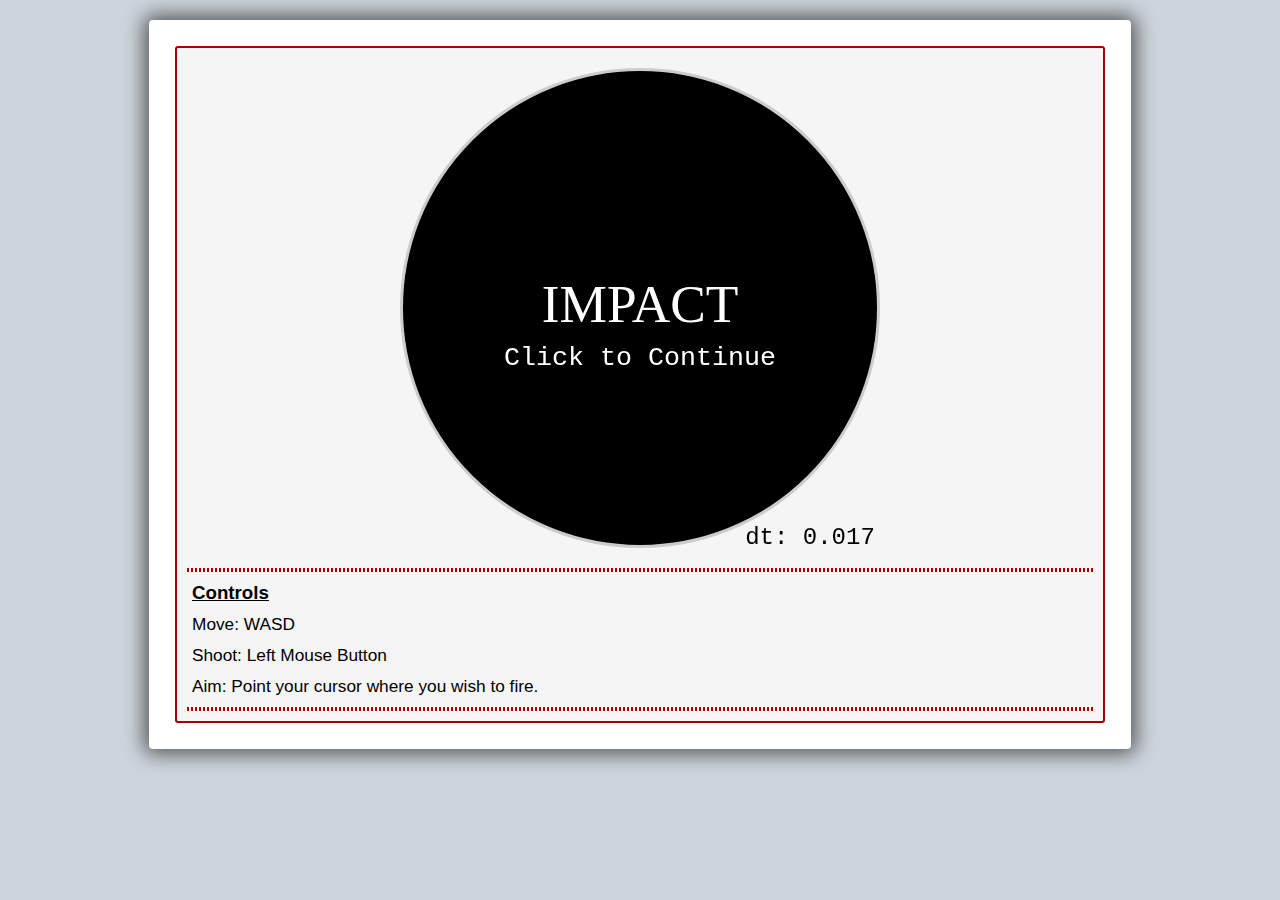
<file: Project/index.html>
<!DOCTYPE html>
<html lang="en">
	<head>
		<meta charset="utf-8" />
		<title>Impact</title>
		<link rel="stylesheet" type="text/css" href="../css/main.css"/>
		<style>
			canvas
			{
				display: block;
				margin-left: auto;
				margin-right: auto;
				margin-top: 20px;
				margin-bottom: 20px;
				background: #F5F5F5;
				image-rendering: crisp-edges;
			}
			
			#audioControls
			{
				display: none;
			}
			
			p
			{
				margin-left: 15px;
			}
			
			h3
			{
				margin-left: 15px;
			}
		</style>
	</head>
	<body>
		<div id="border_super">
			<div id="border">
				<div class="content">
					<canvas>
						Get a real browser!
					</canvas>
					<!-- Classes -->
					<script src='js/class_vect.js'></script>
					<script src='js/class_shape.js'></script>
					<script src='js/class_geometry_mesh.js'></script>
					<script src='js/class_projectile.js'></script>
					<script src='js/class_player.js'></script>
					
					<!-- Tools -->
					<script src='js/utilities.js'></script>
					<script src='js/loader.js'></script>
					<script src='js/keys.js'></script>
					
					<!-- Modules -->
					<script src='js/module_projectiles.js'></script>
					<script src='js/module_levels.js'></script>
					<script src='js/module_sound.js'></script>
					<script src='js/module_main.js'></script>
					<section id="audioControls">
						<audio id="bgAudio" src="media/background.mp3" controls loop></audio>
						<audio id="effectAudio" controls></audio>
						<audio id="pShootAudio" src="media/db1.ogg" controls></audio>
						<audio id="tShootAudio" src="media/tt1.mp3" controls></audio>
					</section>
					<hr>
					<h3><u>Controls</u></h3>
					<p>Move: WASD</p>
					<p>Shoot: Left Mouse Button</p>
					<p>Aim: Point your cursor where you wish to fire.</p>
					<hr>
				</div>
			</div>
		</div>
	</body>
</html>
</file>
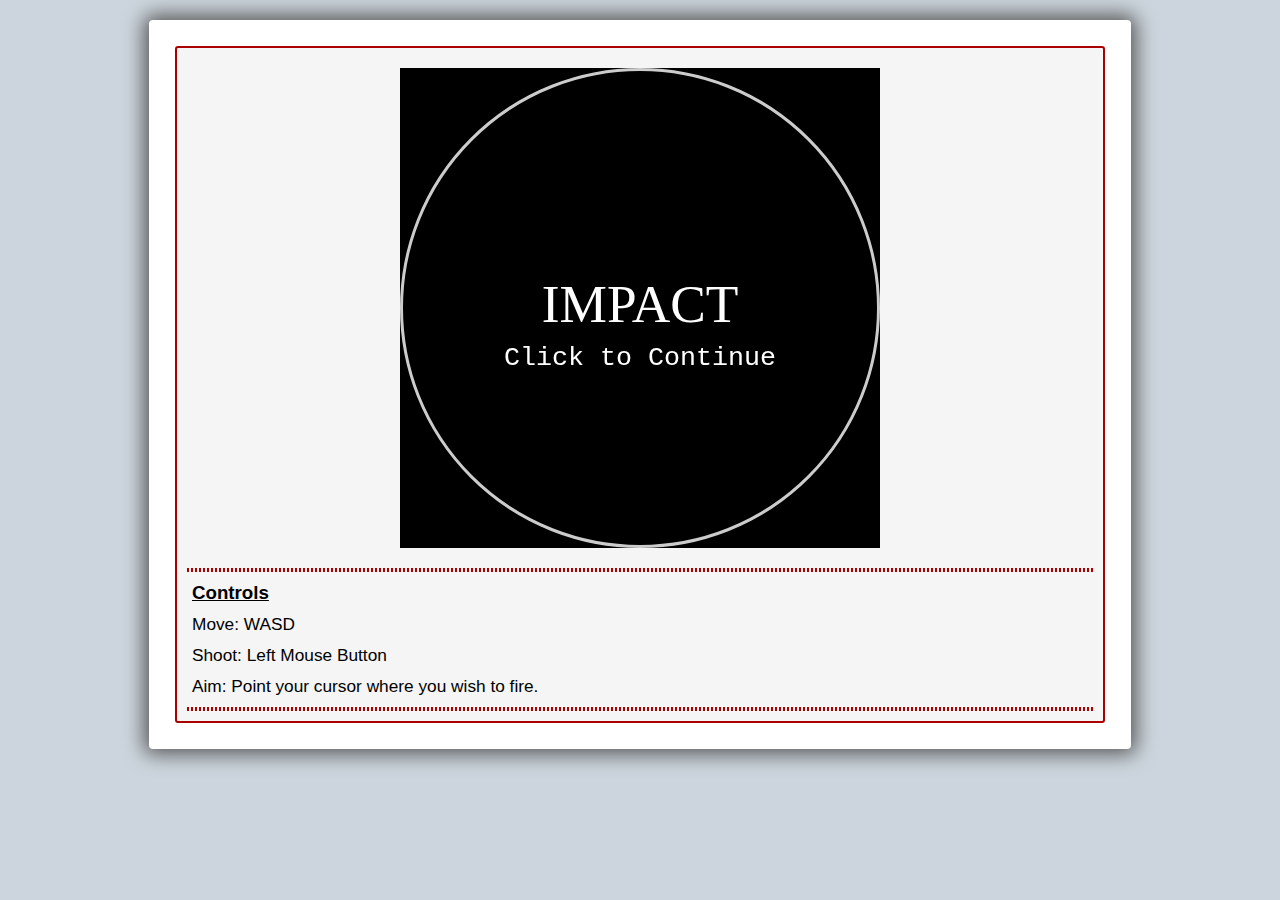
<file: Project/impact.html>
<!DOCTYPE html>
<html lang="en">
	<head>
		<meta charset="utf-8" />
		<title>Impact</title>
		<link rel="stylesheet" type="text/css" href="../css/main.css"/>
		<style>
			canvas
			{
				display: block;
				margin-left: auto;
				margin-right: auto;
				margin-top: 20px;
				margin-bottom: 20px;
				background: black;
			}
			
			#audioControls
			{
				display: none;
			}
			
			p
			{
				margin-left: 15px;
			}
			
			h3
			{
				margin-left: 15px;
			}
		</style>
	</head>
	<body>
		<div id="border_super">
			<div id="border">
				<div class="content">
					<canvas>
						Get a real browser!
					</canvas>
					<!-- Classes -->
					<script src='js/class_vect.js'></script>
					<script src='js/class_shape.js'></script>
					<script src='js/class_geometry_mesh.js'></script>
					<script src='js/class_projectile.js'></script>
					<script src='js/class_player.js'></script>
					
					<!-- Tools -->
					<script src='js/utilities.js'></script>
					<script src='js/loader.js'></script>
					<script src='js/keys.js'></script>
					
					<!-- Modules -->
					<script src='js/module_projectiles.js'></script>
					<script src='js/module_levels.js'></script>
					<script src='js/module_sound.js'></script>
					<script src='js/module_main.js'></script>
					<section id="audioControls">
						<audio id="bgAudio" src="media/background.mp3" controls loop></audio>
						<audio id="effectAudio" controls></audio>
						<audio id="pShootAudio" src="media/db1.ogg" controls></audio>
						<audio id="tShootAudio" src="media/tt1.mp3" controls></audio>
					</section>
					<hr>
					<h3><u>Controls</u></h3>
					<p>Move: WASD</p>
					<p>Shoot: Left Mouse Button</p>
					<p>Aim: Point your cursor where you wish to fire.</p>
					<hr>
				</div>
			</div>
		</div>
	</body>
</html>
</file>
<file: css/main.css>
/* global */
*
{
	font-family: Lato, Verdana, Sans-serif;
	margin: 0;
	padding: 0;
}

/* grey background */
body
{
	background-color: #CCD5DD;
}

/* super border that ensured proper surroundings of border box shadow */
#border_super
{
	padding: 20px;
}

/* White background and box shadow */
#border
{
	padding: 1em;
	max-width: 950px;
	margin: auto;
	background-color: #FFFFFF;
	border-radius: 4px;
	box-shadow: 0px 0px 20px 5px #575757;
}

hr
{
	margin: 10px;
	border: 2px solid #AA0000;
	border-style:dotted;
}

/* More of a title, really. */
header, footer
{
	text-align: center;
}

/* container for columns */
.content
{
    clear: both;
    content: "";
}

.content:after
{
	clear: both;
	content: "";
	display: table;
}

/* header and content share the same style*/
header, footer, .content
{
	margin: 10px;
	max-width: 2000px;
	border: 2px solid #AA0000;
	border-radius: 3px;
	background-color: #F5F5F5;
	
	clear: both;
}

footer
{
	padding: 10px;
}

/* columns */
#left_column
{
	float: left;
	width: 66%;
}

#right_column
{
	float: right;
	width: 33%;
}

.sub_column
{	
	margin: 10px;
	padding: 8px;
	border-radius: 3px;
	background: #DDDDDD;
	background: linear-gradient(#E0E0E0, #DBDBDB);  
	background: -moz-linear-gradient(#E0E0E0, #DBDBDB);  
	background: -webkit-linear-gradient(#E0E0E0, #DBDBDB);  
	background: -o-linear-gradient(#E0E0E0, #DBDBDB);  
}

/* text */
h1
{
	margin: 12px auto 12px auto;
	font-family: 'Fjalla One', verdana, sans-serif;
}

h2
{
	margin: auto;
	margin-bottom: 10px;
	text-align: center;
	padding: 0;
	text-decoration: underline;
	font-family: 'Fjalla One', verdana, sans-serif;
}

img
{
	display: block;
	margin-left: auto;
	margin-right: auto;
}

p, ol
{
	font-size: 1.08em;
	margin-top: 10px;
	margin-bottom: 10px;
	font-family: lato, arial, sans-serif;
}

/* Other Pages */
.nav_list
{
	list-style-type: none;
	margin-left: auto;
	margin-right: auto;
}

.nav_list:after
{
	clear: both;
	content: "";
	display: table;
}

.nav_button
{
	text-align: center;
	width: 220px;
	padding: 4px;
	text-decoration: none;
	border: 2px solid #AAAAAA;
	float: none;
	display: block;
	margin-left: auto;
	margin-right: auto;
	margin-bottom: 10px;
	width: 150px;
}

.other
{
	color: #fff;
	background-color: #000000;
}

.other:hover
{
	background-color: #FFFFFF;
	color: #000000;
}

ol
{
	font-size: 1.5em;
	list-style: inside decimal;
}

ul
{
	margin-left: 10px;
	font-size: .8em;
	list-style: inside;
}

.icon_pic
{
	position: relative;
	bottom: 0px;
	width: 100px;
	margin-left: auto;
	margin-right: auto;
	border: 4px solid #AA0000;
	border-radius: 60px;
	background-color: #F5F5F5;
	z-index: 1;
}

.about_list
{
	list-style-type: square;
	font-size: 22px;
	font-weight: bold;
}

.about_list li
{
	margin-top: 12px;
	margin-bottom: 20px;
	font-size: .9em;
}

.about_list_sub
{
	list-style-type: none;
	margin-top: 5px;
	margin-left: 25px;
	margin-bottom: 20px;
}

.about_list_sub li
{
	margin-top: 0px;
}

@media (max-width: 680px)
{
	#left_column
	{
		float: none;
		width: auto;
	}
	
	#right_column
	{
		float: none;
		width: auto;
	}
	
	.link_lvl_1
	{
		display: block;
		padding: 18px 40px;
		color: #000000;
		text-decoration: none;
	}
	
	.button_lvl_1
	{
		float: none;
	}
}
</file>
